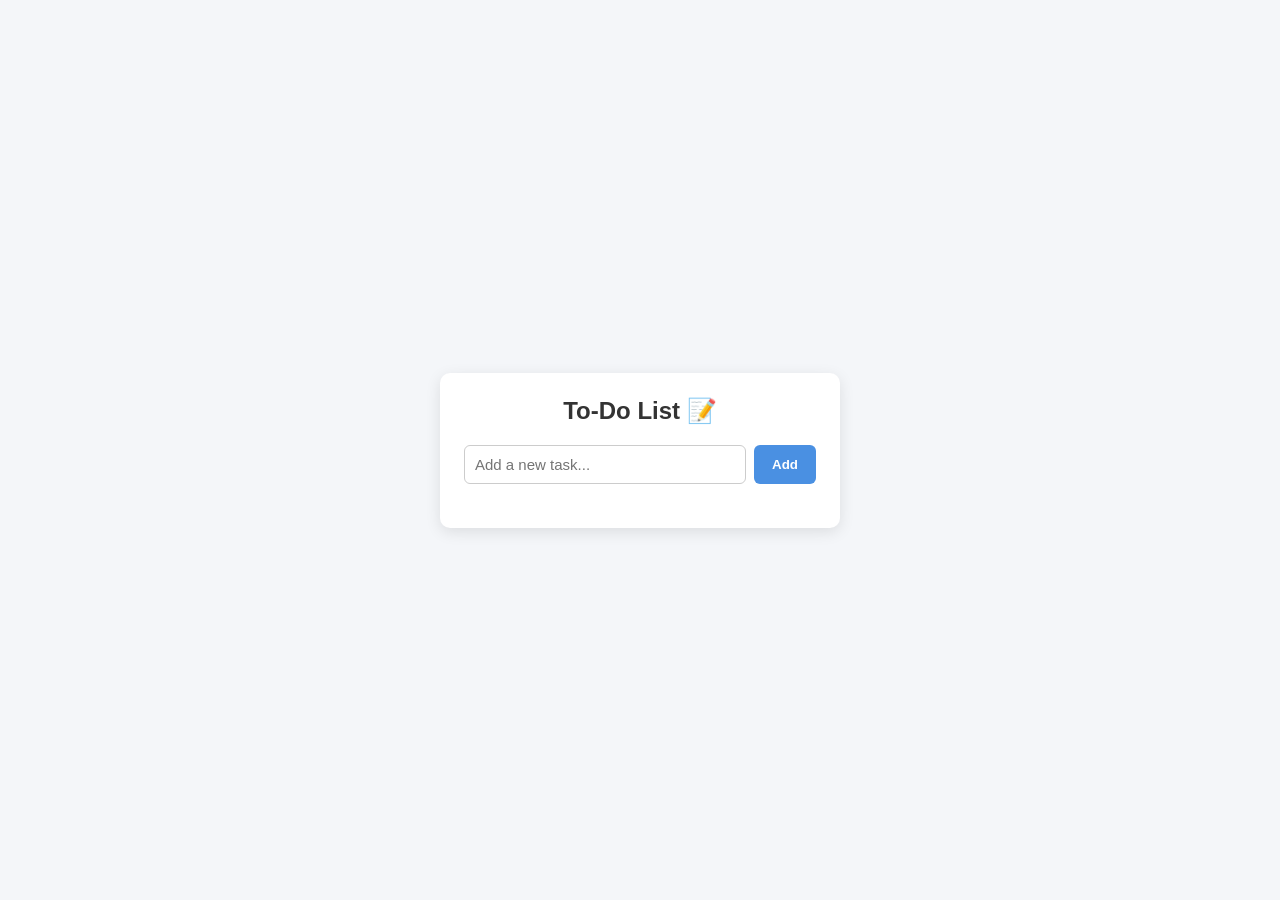
<file: index.html>
<!DOCTYPE html>
<html lang="en">
<head>
  <meta charset="UTF-8">
  <meta name="viewport" content="width=device-width, initial-scale=1.0">
  <title>My To-Do List</title>
  <link rel="stylesheet" href="style.css">
</head>
<body>

  <div class="container">
    <h2>To-Do List 📝</h2>

    <div class="input-section">
      <input type="text" id="taskInput" placeholder="Add a new task...">
      <button id="addBtn">Add</button>
    </div>

    <ul id="taskList"></ul>
  </div>

  <script src="script.js"></script>
</body>
</html>
</file>
<file: style.css>
* {
  margin: 0;
  padding: 0;
  box-sizing: border-box;
  font-family: Arial, sans-serif;
}

body {
  background: #f4f6f9;
  display: flex;
  justify-content: center;
  align-items: center;
  min-height: 100vh;
}

.container {
  background: #ffffff;
  padding: 24px;
  border-radius: 10px;
  box-shadow: 0 4px 15px rgba(0, 0, 0, 0.1);
  width: 100%;
  max-width: 400px;
}

h2 {
  text-align: center;
  margin-bottom: 20px;
  color: #333;
}

.input-section {
  display: flex;
  gap: 8px;
  margin-bottom: 20px;
}

input[type="text"] {
  flex: 1;
  padding: 10px;
  border: 1px solid #ccc;
  border-radius: 6px;
  font-size: 15px;
  outline: none;
}

input[type="text"]:focus {
  border-color: #4a90e2;
}

button#addBtn {
  padding: 10px 18px;
  background-color: #4a90e2;
  color: white;
  border: none;
  border-radius: 6px;
  cursor: pointer;
  font-weight: bold;
}

button#addBtn:hover {
  background-color: #357abd;
}

ul {
  list-style: none;
}

li {
  display: flex;
  justify-content: space-between;
  align-items: center;
  background: #f9f9f9;
  padding: 10px 12px;
  border-radius: 6px;
  margin-bottom: 8px;
  border-left: 4px solid #4a90e2;
  word-break: break-word;
}

li.completed span {
  text-decoration: line-through;
  color: #888;
}

li span {
  cursor: pointer;
  flex: 1;
}

.delete-btn {
  background: #ff5252;
  color: white;
  border: none;
  padding: 5px 9px;
  border-radius: 4px;
  cursor: pointer;
  font-size: 12px;
}

.delete-btn:hover {
  background: #e04141;
}
</file>
